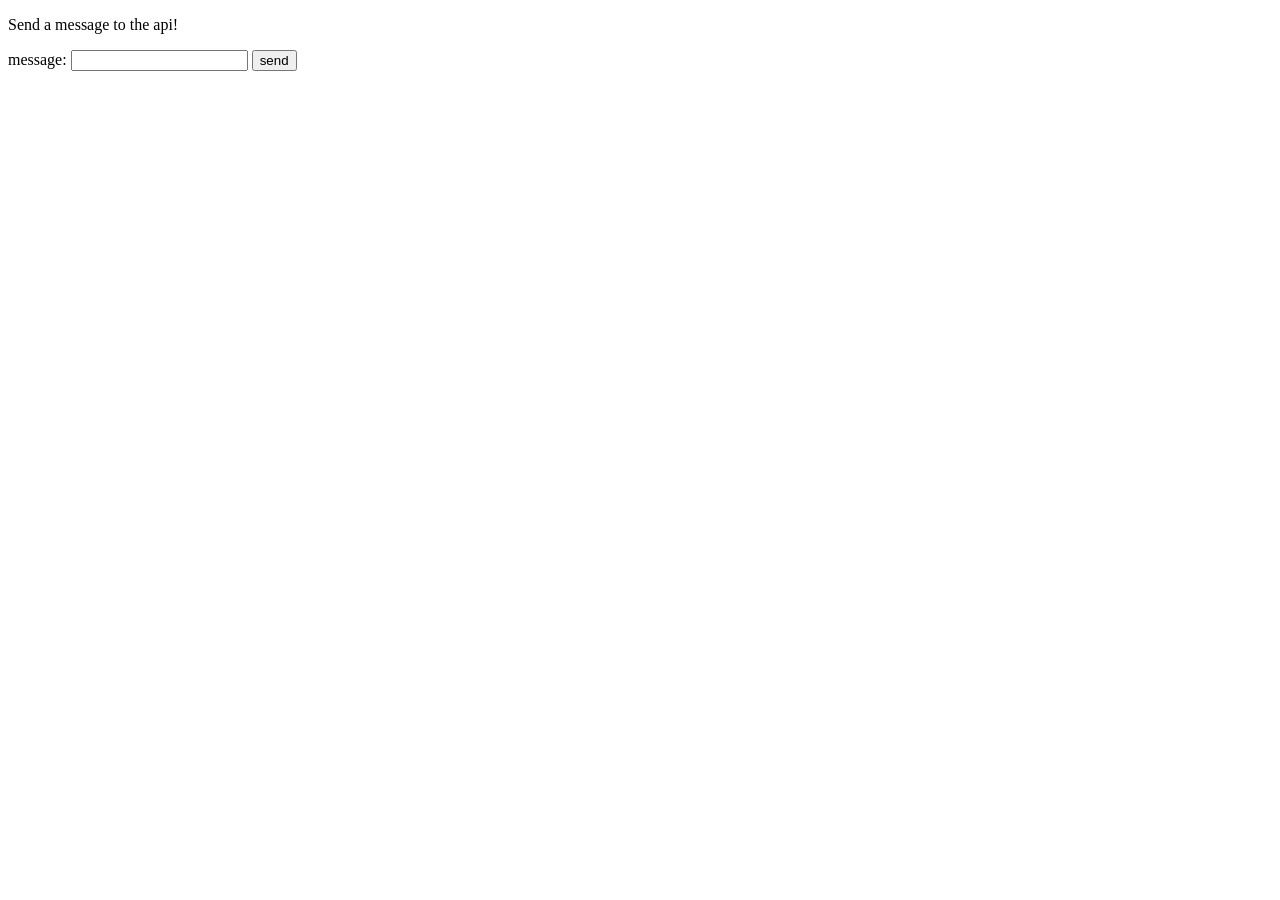
<file: AJAX/app.html>
<!DOCTYPE html>
<html><head>
<script src="https://ajax.googleapis.com/ajax/libs/jquery/3.3.1/jquery.min.js"></script>

<script>
$("document").ready(function(){
alert('hello');
    $("#send").click(function(){
        var message = $("#message").val();    
        alert(message);    
        $.ajax({
            url: "http://localhost:5000/api/",
            type: "POST",
            contentType: "application/json",
            data: JSON.stringify({"message": message}) 
     
             })  
            });
            });
</script>
</head><body><p>Send a message to the api!</p>
message: <input id="message">
<button id="send" value="send">send</button>
</body>
</html>
</file>
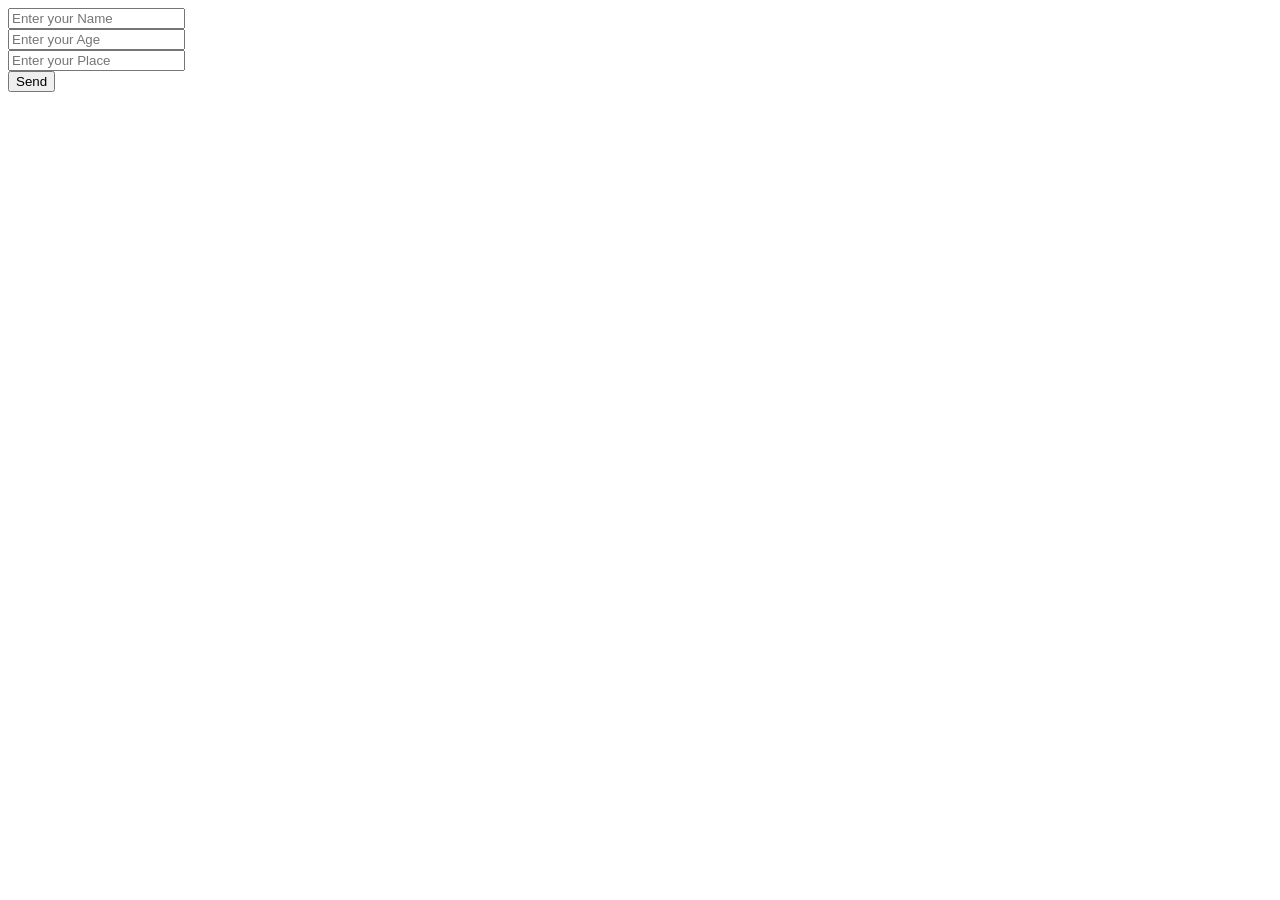
<file: Demo3/templates/user_form.html>
<!DOCTYPE html>
<html lang="en" dir="ltr">
  <head>
    <meta charset="utf-8">
    <title>Form</title>
  </head>
  <body>
    <form action="{{ url_for('input_type4') }}" method="post">
      <input type="text" name="Name" placeholder="Enter your Name"><br>
      <input type="text" name="Age" placeholder="Enter your Age"><br>
      <input type="text" name="Place" placeholder="Enter your Place"><br>
      <input type="submit" name="sub" value="Send">
    </form>
  </body>
</html>
</file>
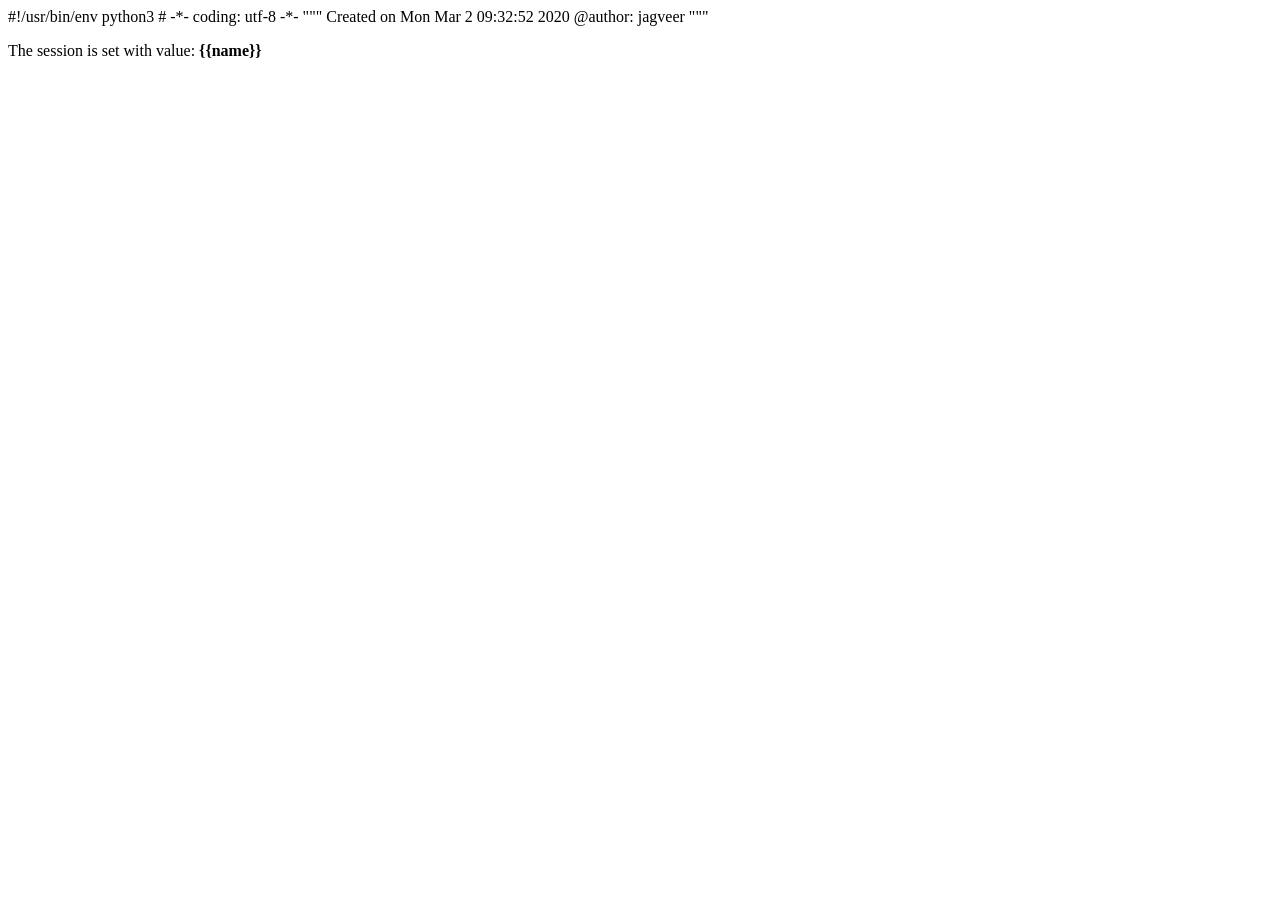
<file: flask login-session-upload/templates/getsession.html>
#!/usr/bin/env python3
# -*- coding: utf-8 -*-
"""
Created on Mon Mar  2 09:32:52 2020

@author: jagveer
"""

    <html>  
    <head>  
    <title>getting the session</title>  
    </head>  
    <body>  
    <p>The session is set with value: <strong>{{name}}</strong></p>  
    </body>  
    </html>
</file>
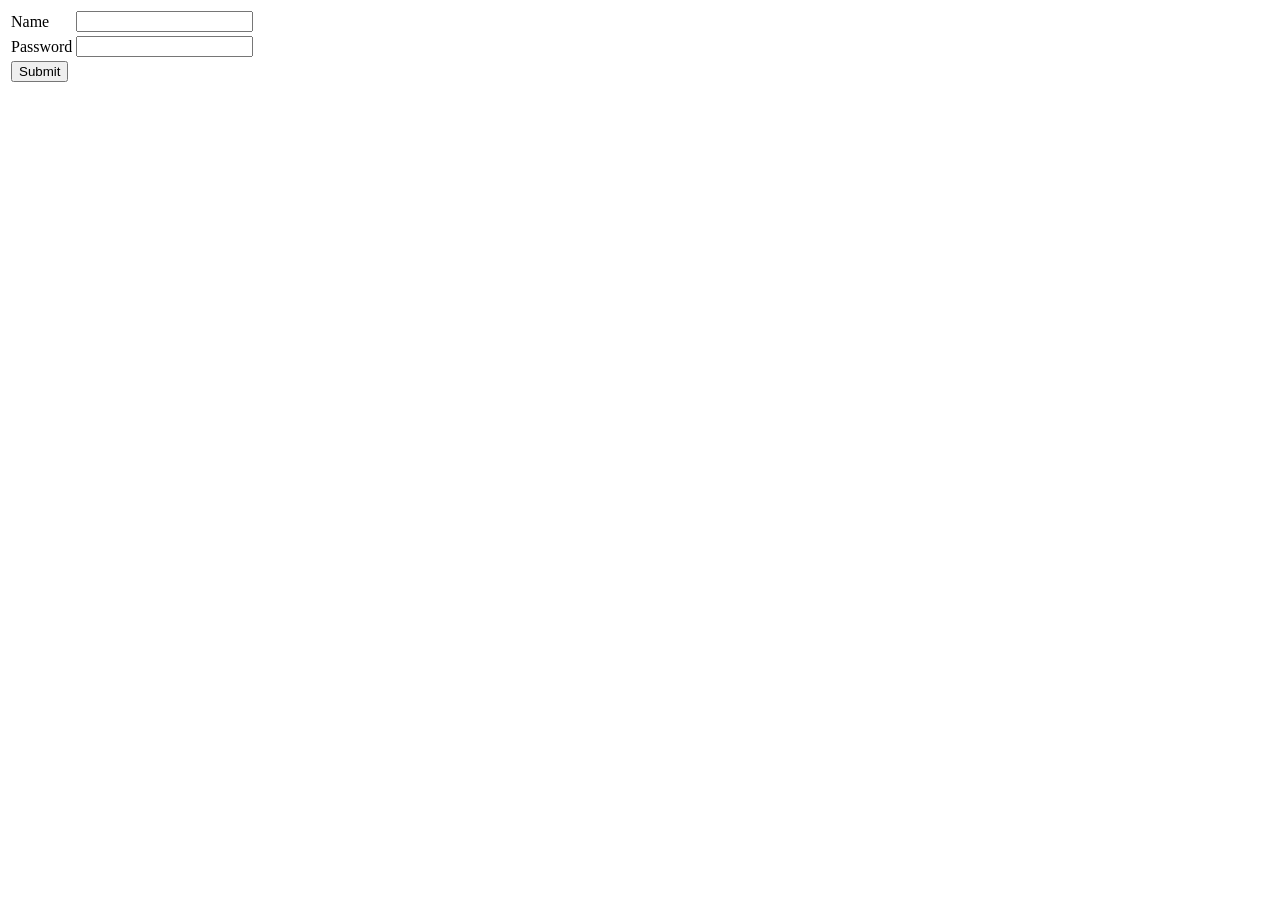
<file: flask login-session-upload/templates/login.html>
<html>  
       <body>  
          <form action = "http://localhost:5000/login" method = "post">  
             <table>  
            <tr><td>Name</td>  
            <td><input type ="text" name ="uname"></td></tr>  
            <tr><td>Password</td>  
            <td><input type ="password" name ="pass"></td></tr>  
            <tr><td><input type = "submit"></td></tr>  
        </table>  
          </form>  
       </body>  
    </html>
</file>
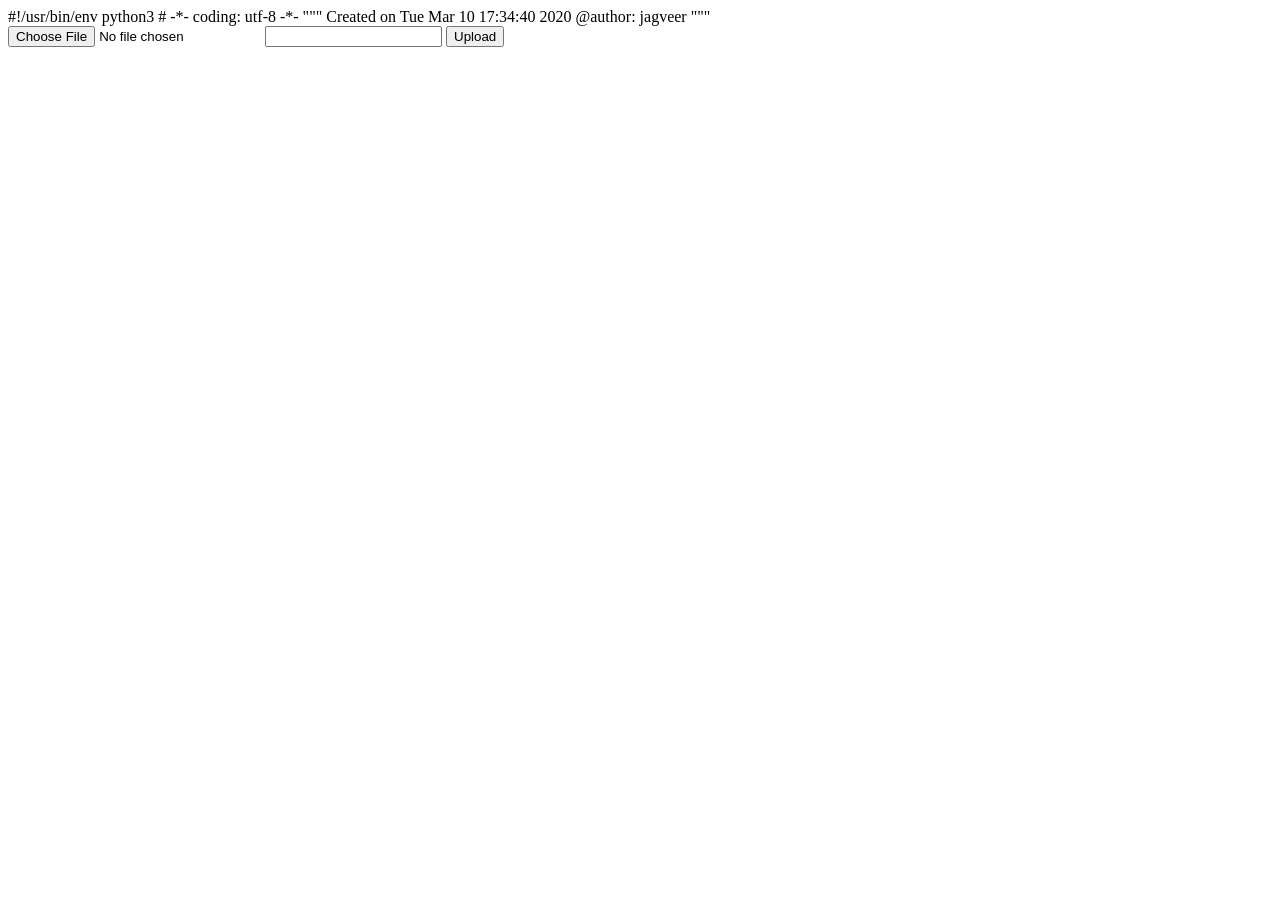
<file: flask login-session-upload/templates/upload_file.html>
#!/usr/bin/env python3
# -*- coding: utf-8 -*-
"""
Created on Tue Mar 10 17:34:40 2020

@author: jagveer
"""

<html>  
<head>  
    <title>upload</title>  
</head>  
<body>  
    <form action = "/success" method = "post" enctype="multipart/form-data">  
        <input type="file" name="file" />  
        <input type="text" name="uname"/>
        <input type = "submit" value="Upload">  
    </form>  
</body>  
</html>
</file>
